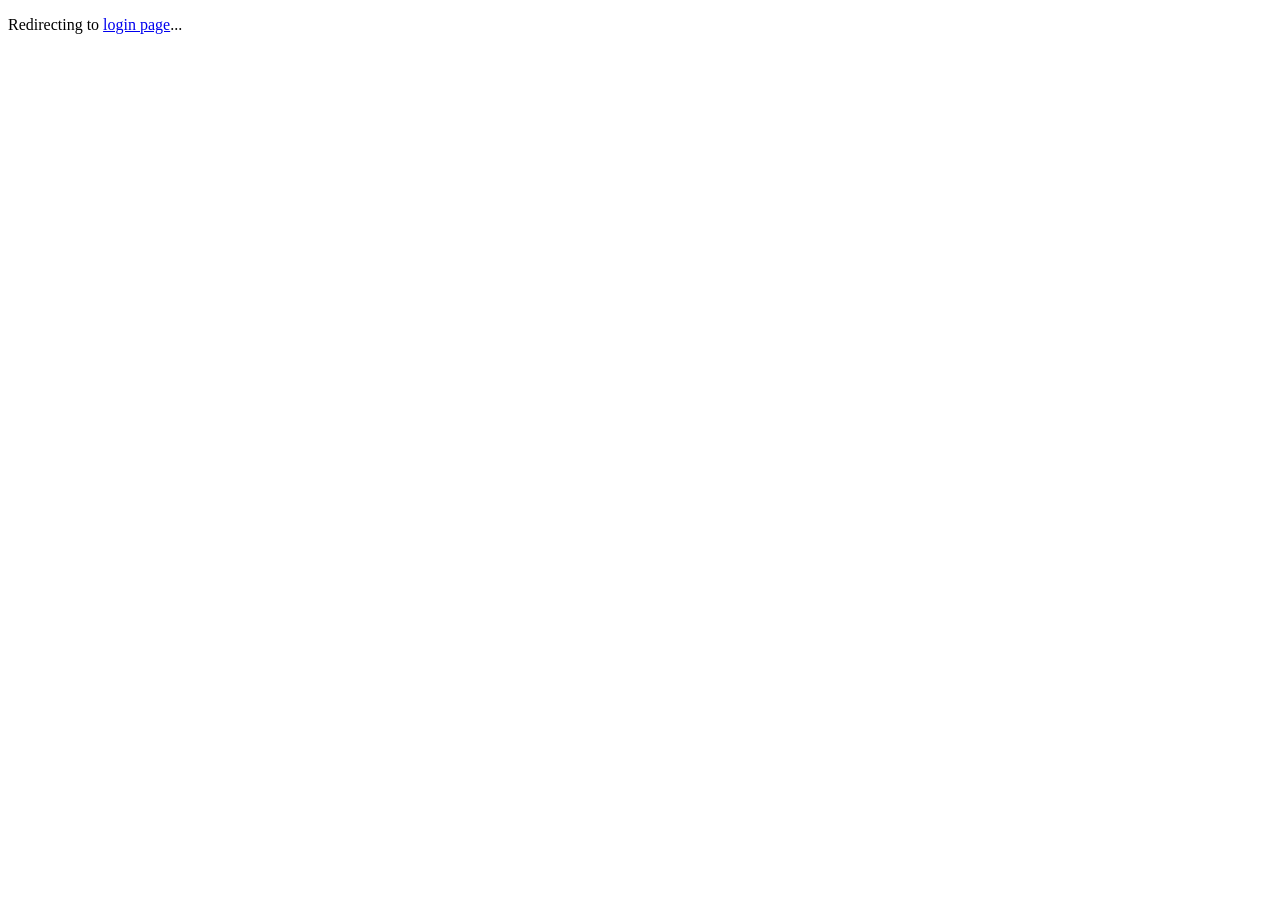
<file: index.html>
﻿<!DOCTYPE html>
<html>
<head>
  <meta http-equiv="refresh" content="0; url=login.jsp" />
  <title>Redirecting...</title>
</head>
<body>
  <p>Redirecting to <a href="login.jsp">login page</a>...</p>
</body>
</html>
</file>
